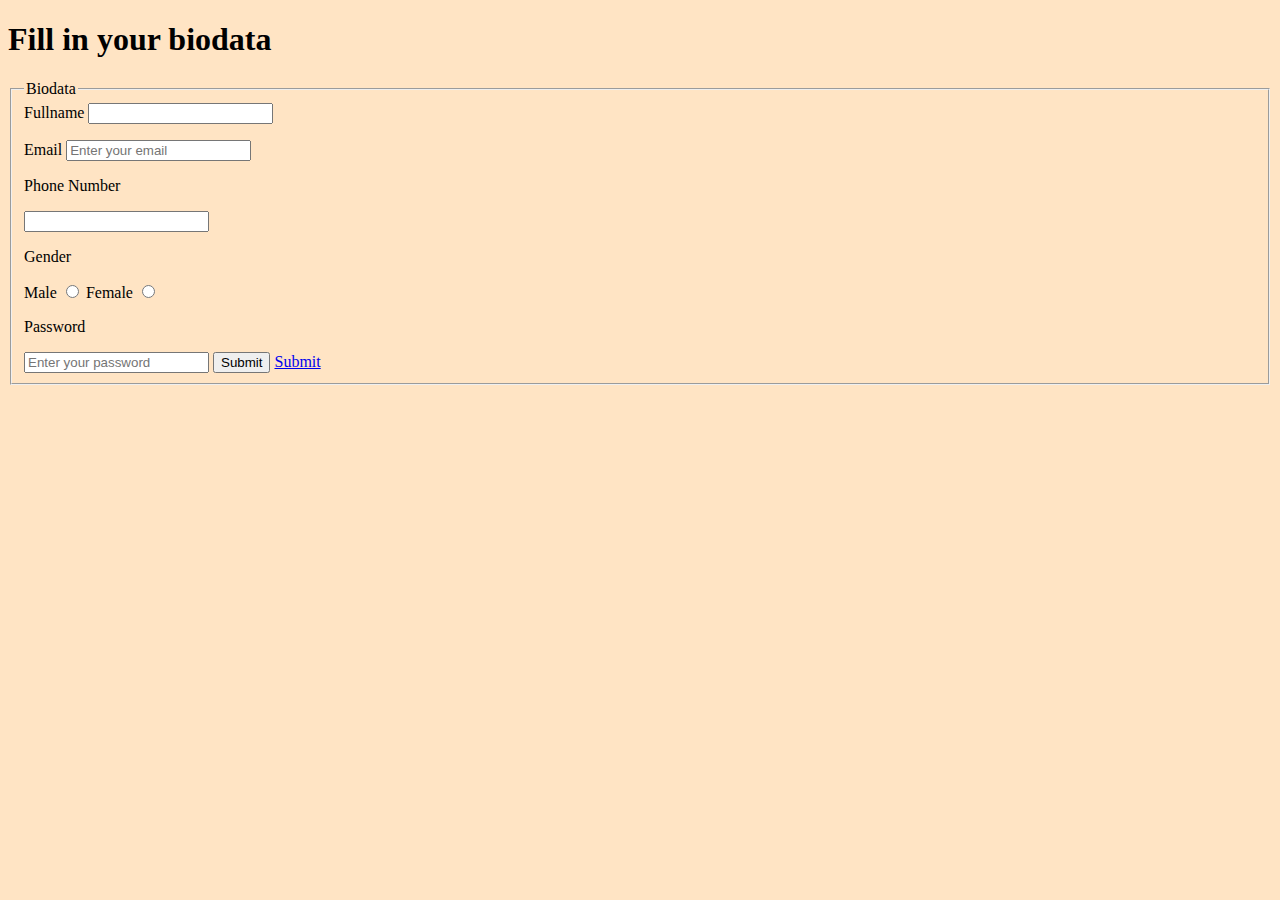
<file: starter pack/index.html>
<!DOCTYPE html>
<html>
    <head>
    <title>Kindly fill this form to continue</title>
    <style>
        body{background-color: bisque;}
    </style>
    </head>
    <body>
    <h1>Fill in your biodata</h1>
    <form method="*"> 
        <fieldset>
            <legend>Biodata</legend>
            <label for="fullname">Fullname</label>
            <input type="text" name="fullname" id="fullname" required>
            <p></p><label for="email" op>Email</label>
            <input type="email" name="email" id="email" placeholder="Enter your email" required>
            <p><label for="phone no">Phone Number</label></p>
            <input type="text" name="phone no" id="phone no">
            <p><label for="gender">Gender</label></p>
            <label for="male">Male</label>
            <input type="radio" name="gender" id="male" value="male">
            <label for="female">Female</label>
            <input type="radio" name="gender" id="female" value="female">
            <p><label for="password">Password</label></p>
            <input type="text" name="password" id="password" placeholder="Enter your password" required>
            <input type="button" value="Submit">
            <a href="form2.html" target="_blank">Submit</a>
        </fieldset>
    </form>
    </body>
</html>
</file>
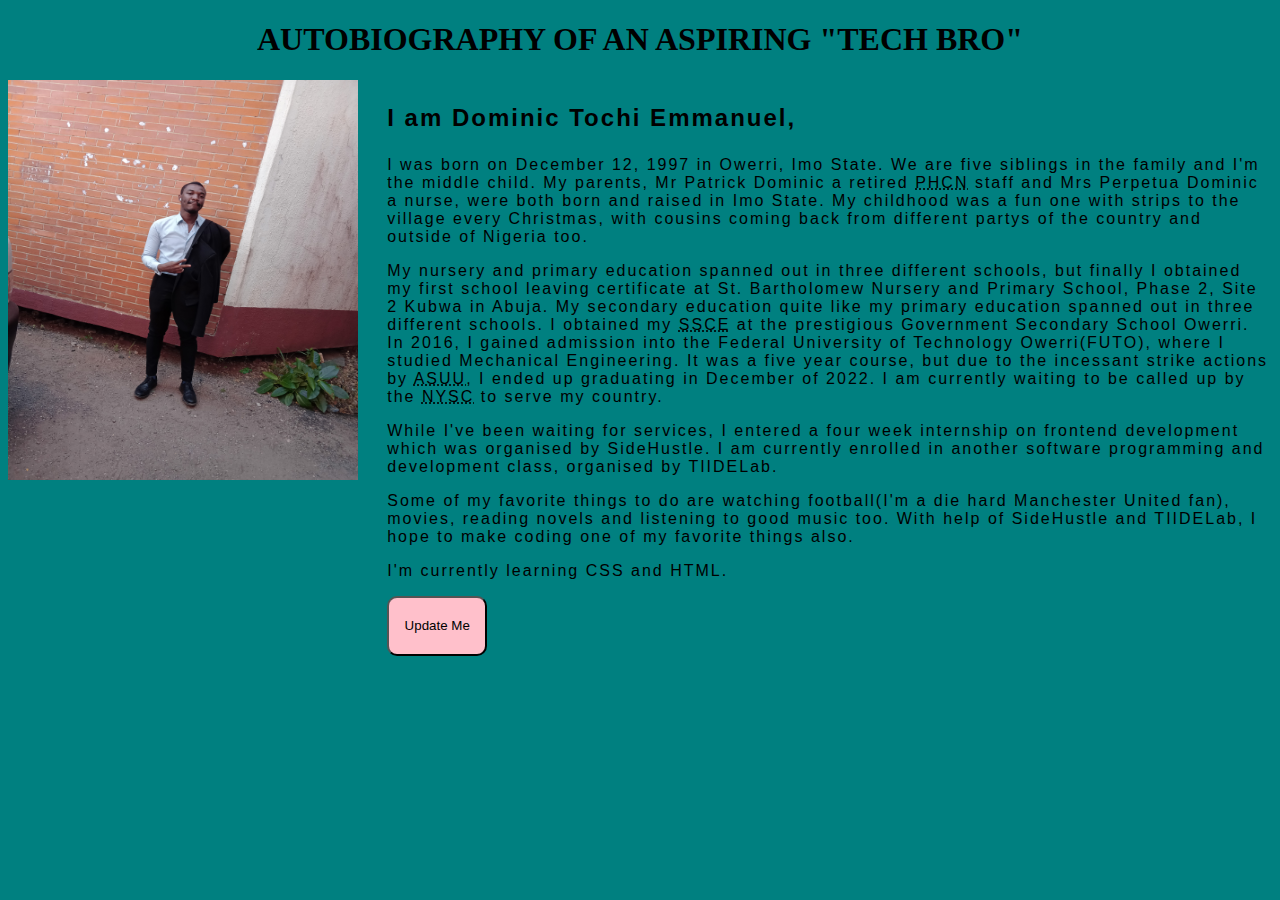
<file: Task1/Task1.html>
<!DOCTYPE html>
<html lang="en">

<head>
    <meta charset="UTF-8">
    <meta http-equiv="X-UA-Compatible" content="IE=edge">
    <meta name="viewport" content="width=device-width, initial-scale=1.0">
    <link rel="stylesheet" href="./style.css">
    <title>My Biography | TiideLab Prefellowship</title>
</head>

<body>
    <div id="header" style="text-align: center;">
        <h1>AUTOBIOGRAPHY OF AN ASPIRING "TECH BRO"</h1>
    </div>
    <div class="wrapper">
        <div class="img">
            <img src="img.jpg" alt="Image of Tochi" width="350" height="400">
        </div>

        <div class="content">
            <h2>
                <p>I am Dominic Tochi Emmanuel,
            </h2> I was born on December 12, 1997 in Owerri, Imo State. We are five siblings in
            the family and I'm the middle child. My parents, Mr Patrick Dominic a retired <abbr
                title="Power Holding Company of Nigeria">PHCN</abbr> staff and Mrs Perpetua
            Dominic a nurse, were both born and raised in Imo State. My childhood was a fun one with strips to the
            village
            every Christmas, with cousins coming back from different partys of the country and outside of Nigeria too.
            </p>
            <p>My nursery and primary education spanned out in three different schools, but finally I obtained my first
                school leaving certificate at St. Bartholomew Nursery and Primary School, Phase 2, Site 2 Kubwa in
                Abuja.
                My secondary education quite like my primary education spanned out in three different schools. I
                obtained my
                <abbr title="Senior School Certificate Examination">SSCE</abbr> at the prestigious Government Secondary
                School Owerri. In 2016, I gained admission into the Federal University of Technology Owerri(FUTO), where
                I
                studied Mechanical Engineering. It was a five year course, but due to the incessant strike actions by
                <abbr title="Academic Staff Union of Universities">ASUU</abbr>, I ended up graduating in December of
                2022. I
                am currently waiting to be called up by the <abbr title="National Youth Service Corp">NYSC</abbr> to
                serve
                my country.
            </p>
            <p>While I've been waiting for services, I entered a four week internship on frontend development which was
                organised by SideHustle. I am currently enrolled in another software programming and development class,
                organised by TIIDELab.
            </p>
            <p>
                Some of my favorite things to do are watching football(I'm a die hard Manchester United fan), movies,
                reading novels and listening to good music too. With help of SideHustle and TIIDELab, I hope to make
                coding
                one of my favorite things also.
            </p>

            <p id="updateCourse">I'm currently learning CSS and HTML.</p>

            <button id="update-btn" onclick="UpdateMyBio()">Update Me</button>


        </div>
    </div>
    <script src="./index.js"></script>
</body>

</html>
</file>
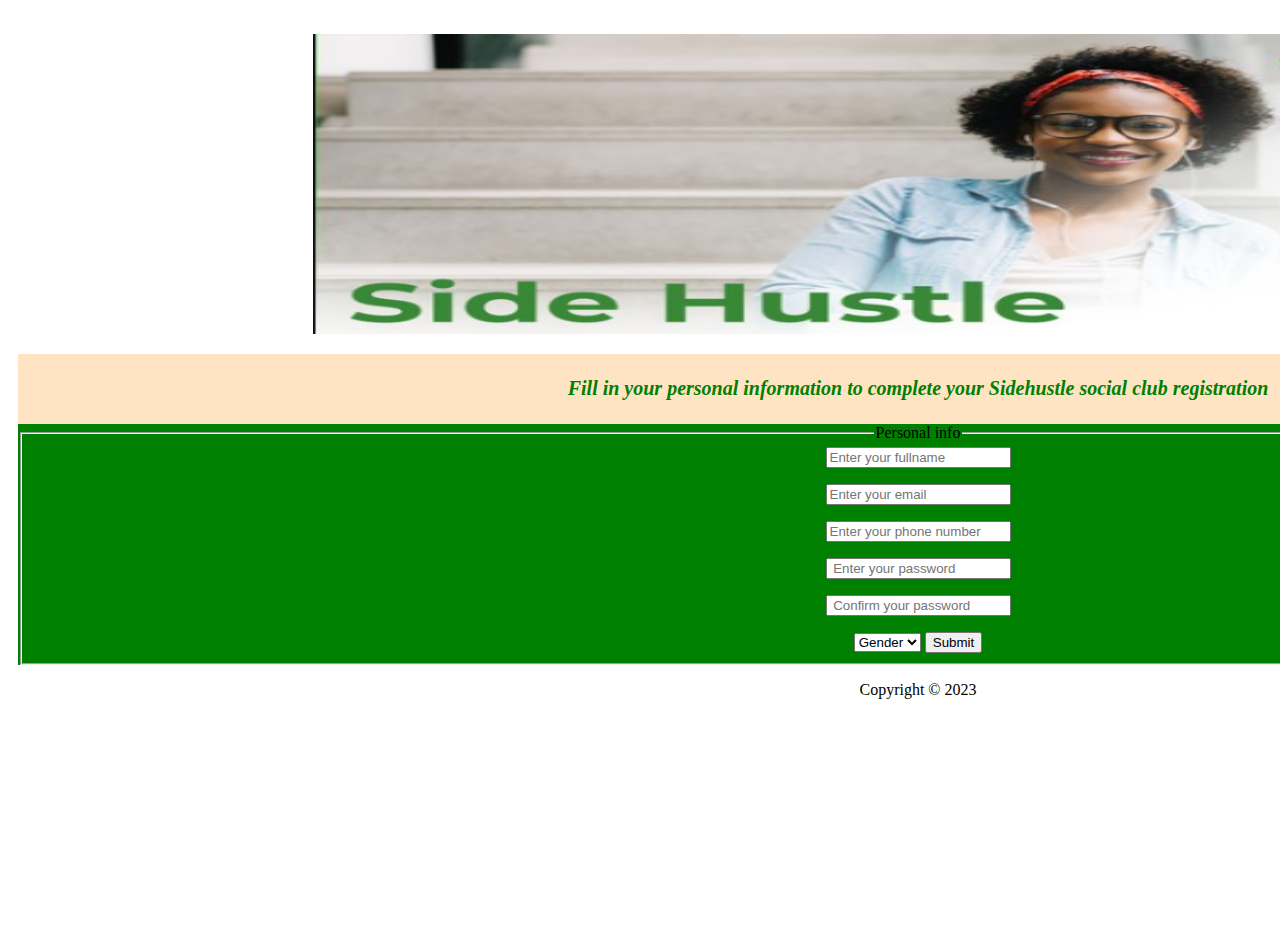
<file: Week2task/week2task.html>
<!DOCTYPE html>
<html>
    <div id="sectionA">
    <head>
    <title>Kindly fill this form to continue</title>
    <link rel="stylesheet" href="style2.css">
    </head>
    <section id="media">
        <figure>
            <img src="screenshot2.png" alt="screenshot" width="1210" height="300">
        </figure>
    </section>
    <body>
    <div id="section1">
    <h1>Fill in your personal information to complete your Sidehustle social club registration</h1>
    </div>
    <div id="section2">
    <form method="*"> 
        <fieldset>
            <legend>Personal info</legend>
            <input type="text" name="fullname" id="fullname" placeholder="Enter your fullname" required>
            <p><input type="email" name="email" id="email" placeholder="Enter your email" required></p>
            <p><input type="text" name="phone no" id="phone no" placeholder="Enter your phone number"></p>
            <p><input type="text" name="password" id="password" placeholder=" Enter your password" required></p>
            <p><input type="text" name="password" id="password" placeholder=" Confirm your password" required></p>
            <select>
                <option value="gender"> Gender</option> 
                <option value="gender"> Male</option>
                <option value="gender"> Female</option>  
            </select>
            <input type="button" value="Submit">
        </fieldset>
        
    </form>
    </div>
   <p><footer>Copyright &copy; 2023</footer></p>
    </body>
    </div>
</html>
</file>
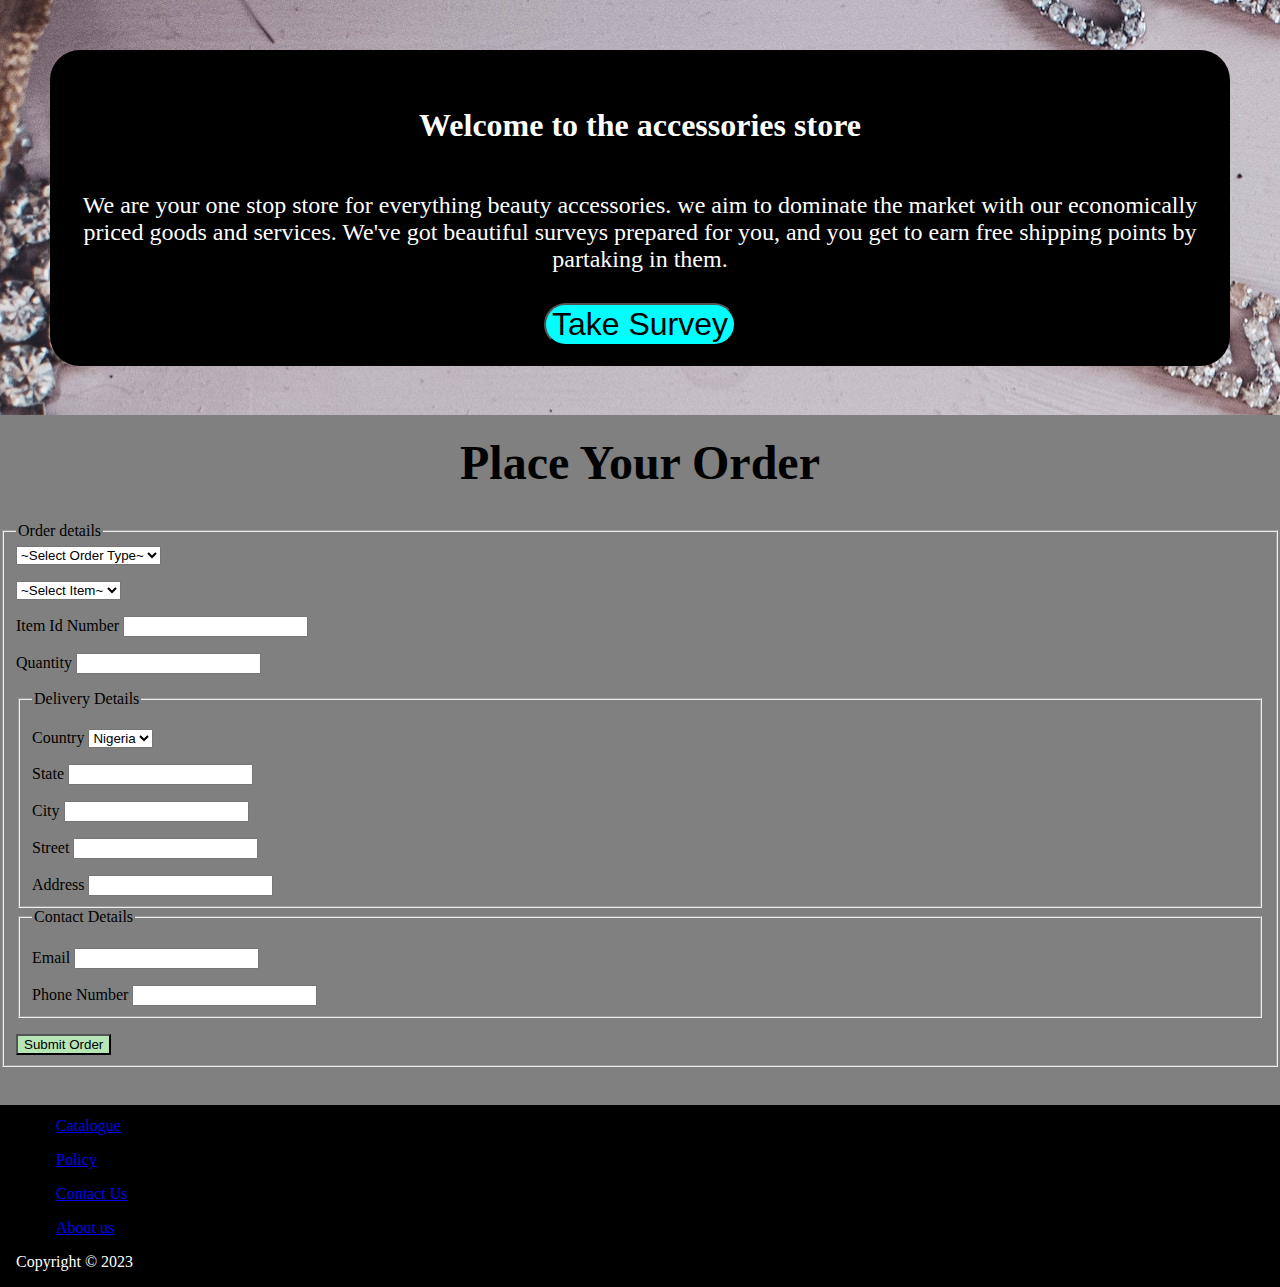
<file: week3task/week3task.html>
<!DOCTYPE html>
<html>
    <head>
        <title>The Accessories Store</title>
        <link rel="stylesheet" href="style.css">
        </link>
        <meta name="viewport" content="width=device-width, initial-scale=1.0">
    </head>
    
    <div id="div1">
        <header>
            <h1 style="padding: 16px;">Welcome to the accessories store</h1>
            <h2 style="padding: 10px; font-weight: 300; ">We are your one stop store for everything beauty accessories.
                we aim to dominate the
                market with our economically priced goods and services. We've got beautiful surveys prepared for you,
                and
                you get to earn free shipping points by partaking in them.
            </h2>
    
            <div id="btn">
                <input type="button" value="Take Survey"
                    style=" border-radius: 30px; font-size: 200%; font-weight: 500; background-color: aqua;">
            </div>
        </header>
    </div>
    
    <div id="div2">
        <div id="div2a">
            <h1 style="text-align: center; padding-top: 20px; font-weight: bolder; font-size: xxx-large;">Place Your Order</h1>
            <form method="*">
                <fieldset>
                    <legend>Order details</legend>  
                    <select>
                        <option value="order type"> ~Select Order Type~</option>
                        <option value="bulk"> Bulk</option>
                        <option value="imo"> Single</option>
                    </select>
                    <p>
                        <select>
                            <option value="item"> ~Select Item~</option>
                            <option value="wrist watch"> Wrist Watch</option>
                            <option value="necklace"> Necklace</option>
                            <option value="ring"> Ring</option>
                            <option value="bracelet"> Bracelet</option>
                            <option value="artificial nail"> Artificial Nail</option>
                            <option value="earring"> Earring</option>
                            <option value="make-up kit"> Make-up Kit</option>
                        </select>
                    </p>
                    <p></p><label for="item Id no">Item Id Number</label>
                    <input type="item Id no" name="item Id no" id="item Id no" required>
                    <p></p><label for="quantity">Quantity</label>
                    <input type="quantity" name="quantity" id="quantity" required>
                    <p></p>
                    <fieldset>
                        <p></p>
                        <legend>Delivery Details</legend>
                        <label for="country">Country</label>
                        <select>
                            <option value="nigeria"> Nigeria</option>
                        </select>
                        <p></p><label for="state">State</label>
                        <input type="text" name="state" id="state" required>
                        <p></p><label for="city">City</label>
                        <input type="text" name="city" id="city" required>
                        <p></p><label for="street">Street</label>
                        <input type="text" name="street" id="street" required>
                        <p></p><label for="address">Address</label>
                        <input type="text" name="address" id="address" required>
                    </fieldset>
                    <fieldset>
                        <legend>Contact Details</legend>
                        <p></p><label for="email">Email</label>
                        <input type="email" name="email" id="email" required>
                        <p></p><label for="phone no">Phone Number</label>
                        <input type="text" name="phone no" id="phone no" required>
                    </fieldset>
                    <p></p><input type="button" value="Submit Order"
                        onclick="alert('Your order has been submitted. You will be redirected to our payment platform')"
                        style="background-color: rgb(182, 230, 182);">
                </fieldset>
            </form>
        </div>
    </div>
    <div id="div3">
        <nav>
            <ul>
                <p></p><li><a href="catalogue.html">Catalogue</a></li>
                <p></p><li><a href="policy.html">Policy</a></li>
                <p></p><li><a href="contact.html">Contact Us</a></li>
                <p></p><li><a href="about.html">About us</a></li>
            </ul>
        </nav>
        <footer style="color: white;">Copyright &copy; 2023</footer>
    </div>
</html>
</file>
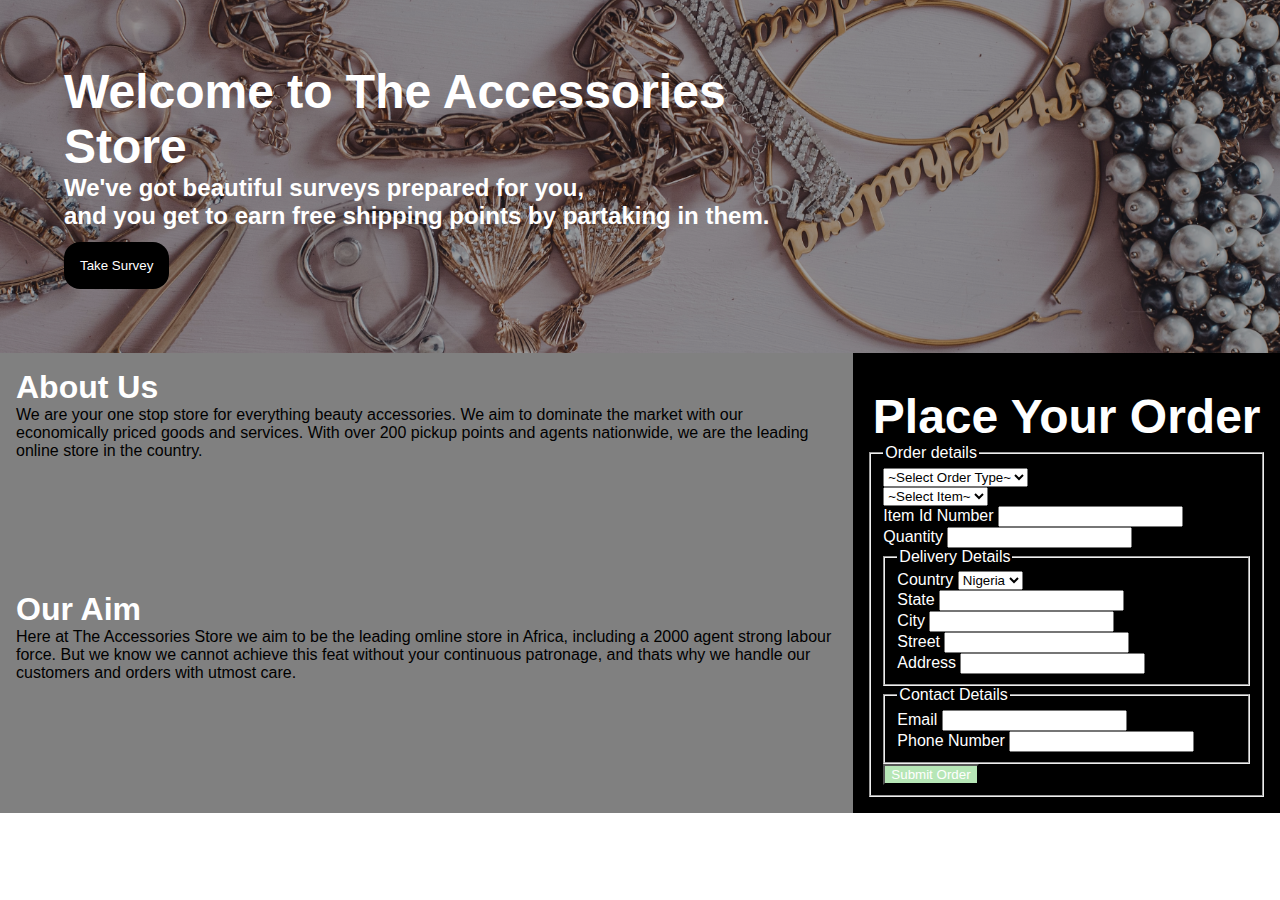
<file: Week4/week4task.html>
<!DOCTYPE html>
<html lang="en">

<head>
    <title>The Accessories Store</title>
    <link rel="stylesheet" href="style.css">
    </link>
    <meta name="viewport" content="width=device-width, initial-scale=1.0">
    <meta charset="UTF-8">
    <meta http-equiv="X-UA-Compatible" content="">
</head>

<body>
    <section id="header">
        <div class="container">
            <div id="header-text">
                <h1>Welcome to The Accessories Store</h1>
                <h2>We've got beautiful surveys prepared for you, <br> and you get to earn free shipping points by
                    partaking in them.</h2>
                <button class="btn">Take Survey</button>
            </div>
        </div>
    </section>

    <section id="section2">
        <div class="column1">
            <div class="col1a">
                <h1>About Us</h1>
                <p style="color: black;">We are your one stop store for everything beauty accessories. We aim to
                    dominate the market with our economically priced goods and services. With over 200 pickup points and
                    agents nationwide, we are the leading online store in the country.</p>
            </div>
            <div class="col1b">
                <h1>Our Aim</h1>
                <p style="color: black;">
                    Here at The Accessories Store we aim to be the leading omline store in Africa, including a 2000
                    agent strong labour force. But we know we cannot achieve this feat without your continuous
                    patronage, and thats why we handle our customers and orders with utmost care.
                </p>
            </div>
        </div>
        <div class="column2">
            <h1 style="text-align: center; padding-top: 20px; font-weight: bolder; font-size: xxx-large;">Place Your
                Order</h1>
            <form method="*">
                <fieldset>
                    <legend>Order details</legend>
                    <select>
                        <option value="order type"> ~Select Order Type~</option>
                        <option value="bulk"> Bulk</option>
                        <option value="imo"> Single</option>
                    </select>
                    <p>
                        <select>
                            <option value="item"> ~Select Item~</option>
                            <option value="wrist watch"> Wrist Watch</option>
                            <option value="necklace"> Necklace</option>
                            <option value="ring"> Ring</option>
                            <option value="bracelet"> Bracelet</option>
                            <option value="artificial nail"> Artificial Nail</option>
                            <option value="earring"> Earring</option>
                            <option value="make-up kit"> Make-up Kit</option>
                        </select>
                    </p>
                    <p></p><label for="item Id no">Item Id Number</label>
                    <input type="item Id no" name="item Id no" id="item Id no" required>
                    <p></p><label for="quantity">Quantity</label>
                    <input type="quantity" name="quantity" id="quantity" required>
                    <p></p>
                    <fieldset>
                        <p></p>
                        <legend>Delivery Details</legend>
                        <label for="country">Country</label>
                        <select>
                            <option value="nigeria"> Nigeria</option>
                        </select>
                        <p></p><label for="state">State</label>
                        <input type="text" name="state" id="state" required>
                        <p></p><label for="city">City</label>
                        <input type="text" name="city" id="city" required>
                        <p></p><label for="street">Street</label>
                        <input type="text" name="street" id="street" required>
                        <p></p><label for="address">Address</label>
                        <input type="text" name="address" id="address" required>
                    </fieldset>
                    <fieldset>
                        <legend>Contact Details</legend>
                        <p></p><label for="email">Email</label>
                        <input type="email" name="email" id="email" required>
                        <p></p><label for="phone no">Phone Number</label>
                        <input type="text" name="phone no" id="phone no" required>
                    </fieldset>
                    <p></p><input type="button" value="Submit Order"
                        onclick="alert('Your order has been submitted. You will be redirected to our payment platform')"
                        style="background-color: rgb(182, 230, 182);">
                </fieldset>
            </form>
        </div>
    </section>
</body>


</html>
</file>
<file: Task1/style.css>
body{
    background-color: teal;
}

.wrapper{
    display: flex;
    flex-direction: row;

}

.img{
    flex: 30%;
}

.content{
    flex: 70%;
}

#update-btn{
    width: 100px;
    height: 60px;
    background-color: pink;
    border-radius: 10px;
}

.content{
    font-family: Arial, Helvetica, sans-serif;
    letter-spacing: 2px;
}

img{
    width: 350;
    height: 400;
}
</file>
<file: Week2task/style2.css>
#section1{
    color: green;
    background-color:bisque;
    font-size: 10px;
    font-family: Cambria, Cochin, Georgia, Times, 'Times New Roman', serif;
    font-weight: 100;
    /*text-shadow: 2px 2px;*/
    text-align: center;
    font-style: italic;
    /*margin: 16px;*/
    padding: 10px;
}
body{
    background-color: white;
}
#section2{
background-color: green;
text-align: center;

}
#sectionA{
    height: 100vh;
    width: 200vh;
    text-align: center;
    background-color: white;
    padding: 10px;
    margin-bottom: 16px;
}
/*#media{
    float: inline-start; 
}*/
</file>
<file: week3task/style.css>
#div1{
    background-image: url('access.jpg');
    padding: 50px;
    border: 0;
    margin-bottom: 0px;
    margin-left: -8px;
    margin-right: -8px;
    margin-top: -8px;
}

header{
    text-align: center;
    color: white;
    background-color: black;
    padding: 20px;
    border-radius: 30px;
    
}

#div2{
    background-color: gray;
    margin-top: -33px;
    margin-left: -8px;
    margin-right: -8px; 
    border: 0%;
    height: 100%;
    padding-bottom: 3%;
    position: relative;
}

#div2a{
    margin: 0 auto;
    border: 0;
}

#div3{
    background-color: black;
    margin-top: -20px;
    margin-left: -8px;
    margin-right: -8px;
    margin-bottom: -8px;
    padding: 16px;
}

@media (max-width: 400px) {
    header{
        text-align: center;
        color: goldenrod;
        background-color: black;
        padding: 20px;
        border-radius: 30px; 
}
</file>
<file: Week4/style.css>
html *{
    color: white;
    font-family: 'Segoe UI', Tahoma, Geneva, Verdana, sans-serif !important;
    margin: 0px;
}

#header{
    background-image: url('access.jpg');
    background-position: center;
    background-repeat: no-repeat;
    background-size: cover;
}

.container{
    background-color: rgba(0, 0, 0, 0.356);
    background-image: linear-gradient(90deg rgb(0, 0, 0, 0.8), rgba(0, 0, 0, 0, 0.2));
    display: grid;
    grid-template-columns: 70% 30%;
}

#header-text{
    padding: 64px;
    padding-right: 64px;
}

#header-text h1{
    font-size: 48px;
}

.btn{
    border: none;
    background-color: black;
    padding: 16px;
    margin-top: 12px;
    border-radius: 16px;
}

#section2{
    background-color: black;
    display: grid;
    grid-template-columns: 2fr 1fr;
}

.column1{
    background-color: gray;
    color: black;
    padding: 16px;
    display: grid;
}

.column2{
    padding: 16px;
}
.column2 select{
    color: black;
}
.column2 option{
    color: black;
}

@media screen and (max-width: 600px){
    #section2{
        grid-template-columns: 1fr;
    } 

    .container{
        
        grid-template-columns: 2fr;
    }
}
@media screen and (max-width: 385px){
    #header{
        background-image: url('/week3/week3task/access.jpg');
        background-position: center;
        background-repeat: no-repeat;
        background-size: cover;
        width: 385px;
    }

    #section2{
        background-color: black;
        display: grid;
        grid-template-columns: 2fr 1fr;
        width: 385px;
    }
}

.col1b{
    padding-top: 16px;
}
</file>
